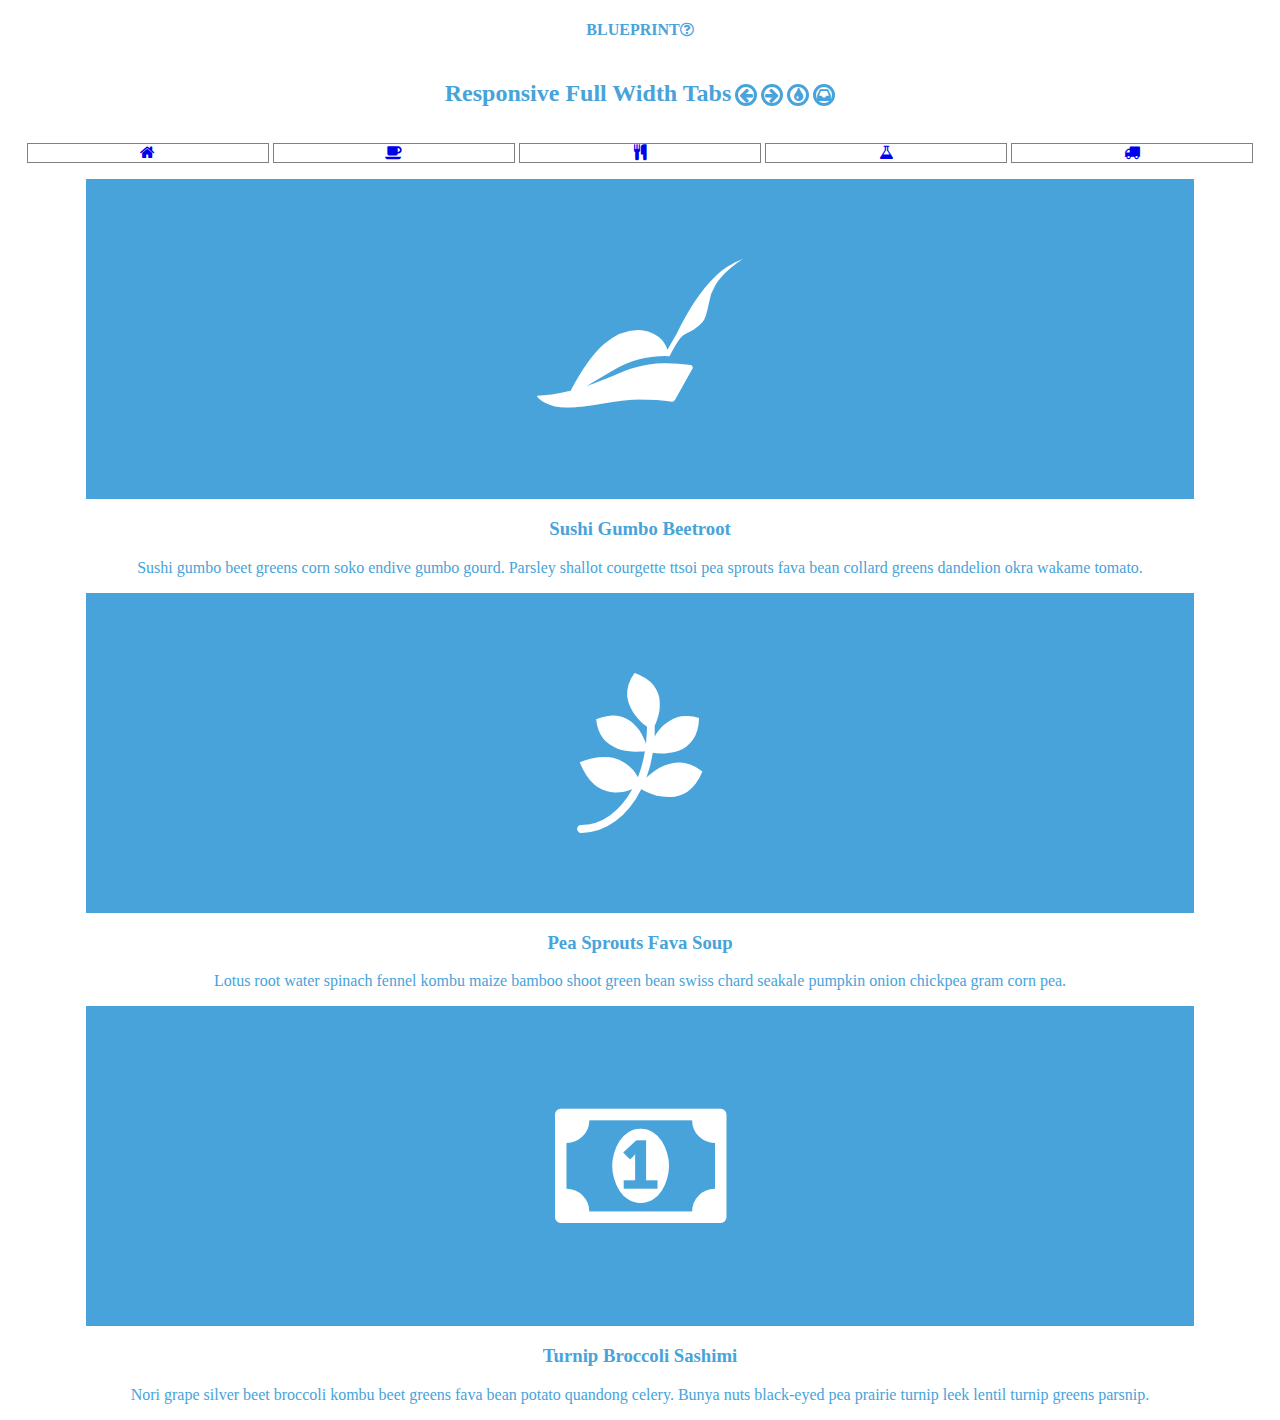
<file: index.html>
<!DOCTYPE html>
<html>
  <head>
    <meta charset="utf-8">
    <title>Sushi</title>
    <link rel="stylesheet" href="styles/font-awesome.min.css" media="screen" />
    <link rel="stylesheet" href="styles.css" media="screen" />
  </head>
  <body>
    <header>
      <div class="company-name">
        <h4>BLUEPRINT<i class="fa fa-question-circle-o" aria-hidden="true"></i></h4>
        <ul>
            <li><div class="title">
            <h2>Responsive Full Width Tabs</h2>

          </div></li>
          <li><div class="nav">
            <ul>
              <li><i class="fa fa-arrow-left" aria-hidden="true"></i></li>
              <li><i class="fa fa-arrow-right" aria-hidden="true"></i></li>
              <li><i class="fa fa-tint" aria-hidden="true"></i></li>
              <li><i class="fa fa-inbox" aria-hidden="true"></i></li>
            </ul>
          </div>
        </li>
        </ul>

        </div>
        </header>
    <ul class="tab">
      <li><a href="#" class="tablinks"><i class="fa fa-home" aria-hidden="true"></i></a></li>
      <li><a href="#" class="tablinks"><i class="fa fa-coffee" aria-hidden="true"></i></a></li>
      <li><a href="#" class="tablinks"><i class="fa fa-cutlery" aria-hidden="true"></i></a></li>
      <li><a href="#" class="tablinks"><i class="fa fa-flask" aria-hidden="true"></i></a></li>
      <li><a href="#" class="tablinks"><i class="fa fa-truck" aria-hidden="true"></i></a></li>
    </ul>

  <div class="tabContent">
    <i class="fa fa-pied-piper fa-inverse" aria-hidden="true"></i>
    <h3>Sushi Gumbo Beetroot</h3>
    <p>Sushi gumbo beet greens corn soko endive gumbo gourd.
      Parsley shallot courgette ttsoi pea sprouts fava bean
      collard greens dandelion okra wakame tomato.</p>
    <i class="fa fa-pagelines fa-inverse" aria-hidden="true"></i>
    <h3>Pea Sprouts Fava Soup</h3>
    <p>Lotus root water spinach fennel kombu maize bamboo
      shoot green bean swiss chard seakale pumpkin onion
      chickpea gram corn pea.
    </p>
    <i class="fa fa-money fa-inverse" aria-hidden="true"></i>
    <h3>Turnip Broccoli Sashimi</h3>
    <p>Nori grape silver beet broccoli kombu beet greens fava
      bean potato quandong celery.  Bunya nuts black-eyed pea
      prairie turnip leek lentil turnip greens parsnip.</p>
  </div>
</body>
</html>
</file>
<file: styles.css>
.title {
  display: inline-block;
  min-width: 31%;
  text-align: center;
  width: 17%;
  margin: auto;
  color: #47a3da; }

.company-name {
  text-align: center;
  color: #47a3da; }

@media screen and (min-width: 600px) {
  .title {
    display: inline; } }
@media screen and (max-width: 599px) {
  .title {
    display: block; } }
.company-name ul {
  list-style: none;
  margin: auto 0;
  padding: 0; }
.company-name li {
  display: inline-block; }

.nav {
  width: 100%; }
  .nav ul {
    list-style: none;
    width: 100%;
    padding: 0;
    text-align: center; }
  .nav li {
    display: inline-block;
    border: 0.2rem solid #47a3da;
    border-radius: 100%;
    width: 1rem;
    height: 1rem; }

.tab {
  text-align: center;
  padding: 0;
  width: 100%; }
  .tab li {
    display: inline-block;
    width: 19%;
    border: .1rem solid gray; }

.tabLinks a {
  color: #47a3da; }

.tabContent .fa {
  font-size: 10rem;
  text-align: center;
  padding: 5rem;
  background-color: #47a3da;
  height: 10rem;
  width: 75%; }

.tabContent {
  color: #47a3da;
  text-align: center; }
  .tabContent i {
    text-align: center; }
  .tabContent h3 {
    text-align: center; }
  .tabContent p {
    text-align: center; }

/*# sourceMappingURL=styles.css.map */
</file>
